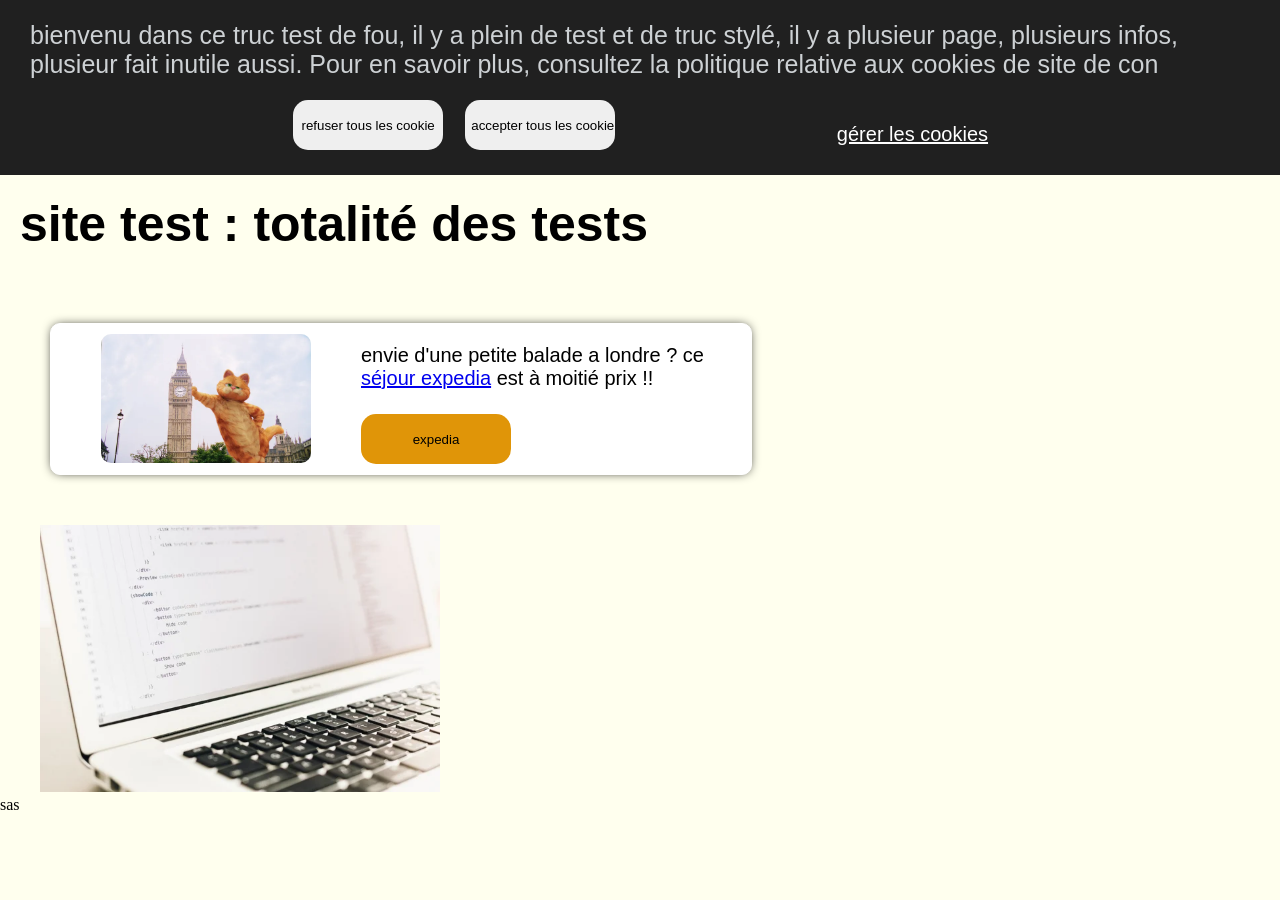
<file: index.html>
<!DOCTYPE html>
<html lang="en">
<head>
    <link rel="stylesheet" href="index.css">
    <link rel="stylesheet" href="train.css">
    <meta charset="UTF-8">
    <meta name="viewport" content="width=device-width, initial-scale=1.0">
    <title>arrivé</title>
</head>
<body>
    <div>
        <div id="noir">
            <span class="blanc"> bienvenu dans ce truc test de fou, il y a plein de test et de truc stylé, il y a plusieur page, plusieurs infos, plusieur fait inutile aussi.  Pour en savoir plus, consultez la politique relative aux cookies de site de con</span>
            <div  class="cookie">
                <div id="c1"><button onclick="fermer()"class="c1">refuser tous les cookie </button></div>
                <div class="vide"></div>
                <div id="c2"><input type="button" value="accepter tous les cookie" class="c1" ></div>
                <div class="vide"></div>
                <div>
                    <div><a href="arbres.html" class="lien"><br>gérer les cookies</a></div>
                </div>
            </div>
        </div>
        <div>
            <div>
                <h1 class="police" id="gras">site test : totalité des tests</h1>
            </div>
                <div class="pubimg">  
                    <div class="pub">
                        <div><img src="garf.webp" alt="image de fou" width="210" id="garfield"></div>
                        <div class="pu">
                            <div><input type="button" value="expedia" class="c1" id="boutonP"></div>
                            <p class="texte_pub">envie d'une petite balade a londre ? ce <a href="https://www.expedia.be/fr/Londres.d178279.Voyages-et-Court-Sejours">séjour expedia</a> est à moitié prix !!</p></div>
                        </div>
                        <div><img src="code sur ordinateur.webp" alt="image photo ordinateur" width="400px" id="ordi"></div>
                        </div>

            <div>
                sas
            </div>
        </div>

    </div>
</body>

</html>
</file>
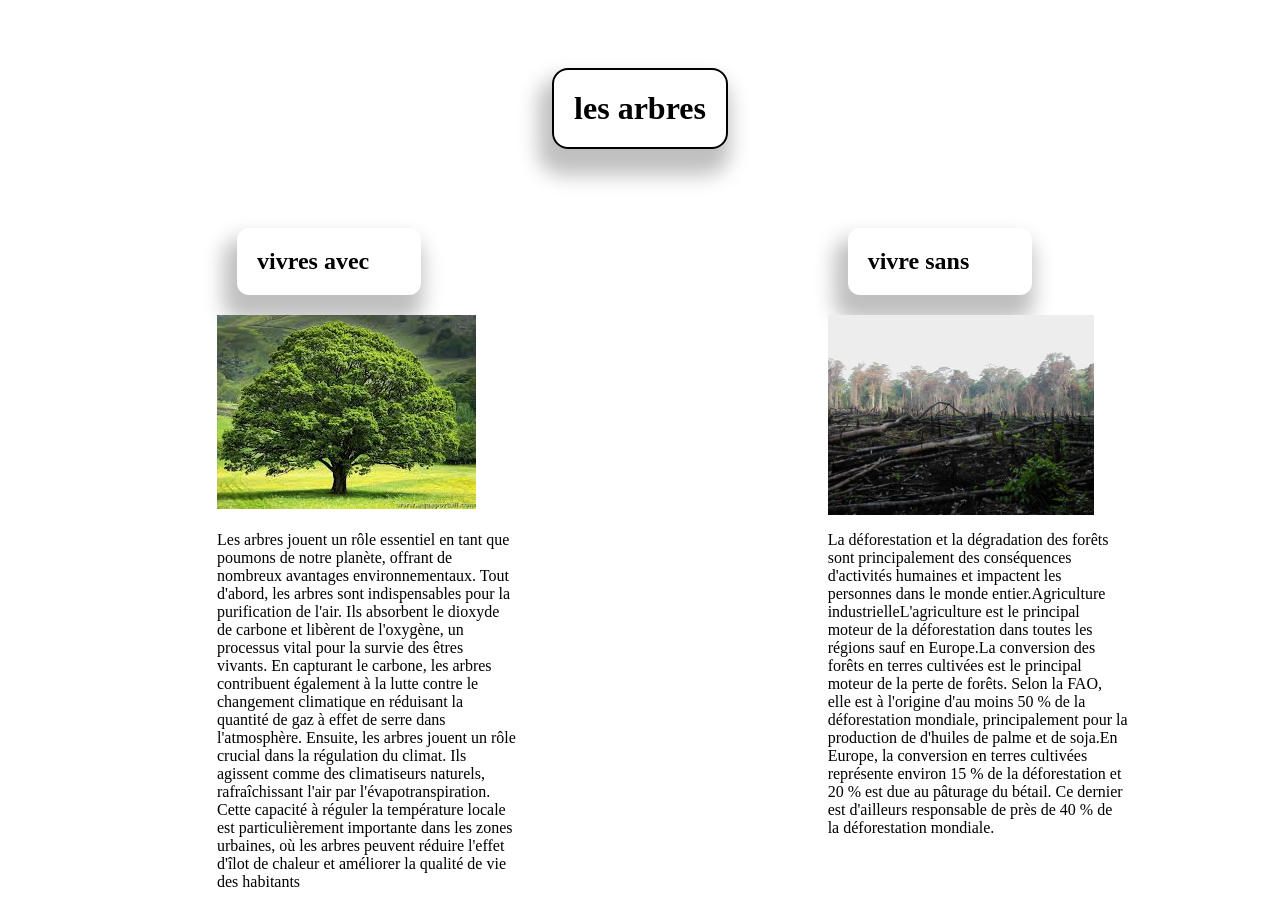
<file: arbres.html>
<!DOCTYPE html>
<html lang="en">
<head>
    <meta charset="UTF-8">
    <meta name="viewport" content="width=device-width, initial-scale=1.0">
    <title>alala</title>
    <link rel="stylesheet" href="train.css">
</head>
<body>
    <div class="contneur">
        <h1 class="titre">les arbres</h1>
    </div>
    <div class="page1">
        <div class="position">
            <div><h2 class="arabe">vivres avec</h2></div>
            <div class = "div">
                <img src="image1.jpg" alt="image arbre" id="droite">
            </div>
            <div  class="paragraphe">
                <p class="test">Les arbres jouent un rôle essentiel en tant que poumons de notre planète, offrant de nombreux avantages environnementaux.

        Tout d'abord, les arbres sont indispensables pour la purification de l'air. Ils absorbent le dioxyde de carbone et libèrent de l'oxygène, un processus vital pour la survie des êtres vivants. En capturant le carbone, les arbres contribuent également à la lutte contre le changement climatique en réduisant la quantité de gaz à effet de serre dans l'atmosphère.

        Ensuite, les arbres jouent un rôle crucial dans la régulation du climat. Ils agissent comme des climatiseurs naturels, rafraîchissant l'air par l'évapotranspiration. Cette capacité à réguler la température locale est particulièrement importante dans les zones urbaines, où les arbres peuvent réduire l'effet d'îlot de chaleur et améliorer la qualité de vie des habitants</p>
            </div>
        </div>
        <div class="position">
            <div><h2 class="arabe" id="all">vivre sans</h2></div>
            <div class="div" >
                <img src="Lacanja_burn.jpg" alt="image déforestation">
            </div>
            <div>
                <p class="paragraphe">La déforestation et la dégradation des forêts sont principalement des conséquences d'activités humaines et impactent les personnes dans le monde entier.Agriculture industrielleL'agriculture est le principal moteur de la déforestation dans toutes les régions sauf en Europe.La conversion des forêts en terres cultivées est le principal moteur de la perte de forêts. Selon la FAO, elle est à l'origine d'au moins 50 % de la déforestation mondiale, principalement pour la production de d'huiles de palme et de soja.En Europe, la conversion en terres cultivées représente environ 15 % de la déforestation et 20 % est due au pâturage du bétail. Ce dernier est d'ailleurs responsable de près de 40 % de la déforestation mondiale.</p>
            </div>
         </div>

    
    </div>


</body>
</html>
</file>
<file: index.css>
body{
    margin: 0;
    background-color: rgb(255, 255, 238);
}
#noir {
    height: 175px;
    background-color: rgb(32, 32, 32);
    animation: slideIn 2s ease-out forwards;
}
.blanc {

    height: 100px;
    display: flex;
    margin-inline:30px ;
    align-items: center;
    justify-content: center;
    font-size: 25px;
    color: rgb(205, 209, 212);
    font-family:'Gill Sans', 'Gill Sans MT', Calibri, 'Trebuchet MS', sans-serif
    
}


@keyframes slideIn {
    0% {
        opacity: 0;
        transform: translateY(-100px);
    }
    100% {
        opacity: 1;
        transform: translateY(0);
    }
}
.cookie{
    display: grid;
    height: 50px;
    grid-template-columns: 20fr 1fr 0fr 10fr 20fr;
}

.c1{
    width: 150px;
    height: 50px;
    border: 2px;
    border-radius: 15px;
}
#c1 {
    justify-self: end;
}

#c2{
    justify-self:start;
}
.police {
    font-family:'Trebuchet MS', sans-serif;
    font-size: 50px;
        font-weight: bold;
    margin: 20px;
}

.pub{
    height: 150px;
    width: 700px;
    background-color: white;
    margin: 50px;
    border: 1px solid rgb(255, 255, 255) ;
    border-radius: 10px;
    box-shadow: 0px 0px 11px -3px;
    display: grid;
    grid-template-columns: 1fr 2fr;

}
#garfield{
    border-radius: 10px;
    margin-inline: 50px;
    margin-top: 10px;
}
.pu{
    font-family: 'Gill Sans', 'Gill Sans MT', Calibri, 'Trebuchet MS', sans-serif;
    font-size: 20px;
}
#boutonP{
    background-color: rgb(224, 149, 8);
    justify-content: start;
    transform: translateX();
    transform: translateY(90px);    
}

#ordi{
    margin-inline: 40px;

}
.pubimg {
    display: flex;
    flex-wrap: wrap;
}
.texte_pub{
    transform: translateY(-50px);
}
.lien {
    color: white;
    font-family: 'Gill Sans', 'Gill Sans MT', Calibri, 'Trebuchet MS', sans-serif;
    font-size: 20px;
}
</file>
<file: train.css>
.titre {
    border: 2px solid black;
    border-radius: 0.5em;
    padding: 20px;
    width: 4.em;
    box-shadow: -6px 18px 20px 8px rgba(0, 0, 0, 0.25);
}

.contneur {
    height: 200px;
    display: flex;
    align-items: center;
    justify-content: center;
    
}
.arabe {
    border: 1px;
    border-radius: 0.5em;
    padding: 20px;
    width: 6em;
    box-shadow: -6px 18px 20px 8px rgba(0, 0, 0, 0.25);
    margin-left: 20px;
}
.div {
    height: 200px;
    display: flex;
    align-items: left;
    justify-content: left;
}
#droite {
    position: absolute;

    
}
.paragraphe {
    position: absolute;
    max-width: 300px;
}
.page1 {
    display: grid;
    grid-template-columns: 1fr 1fr;
    gap: 20px;
}

.position {
    justify-self: center;
}
</file>
